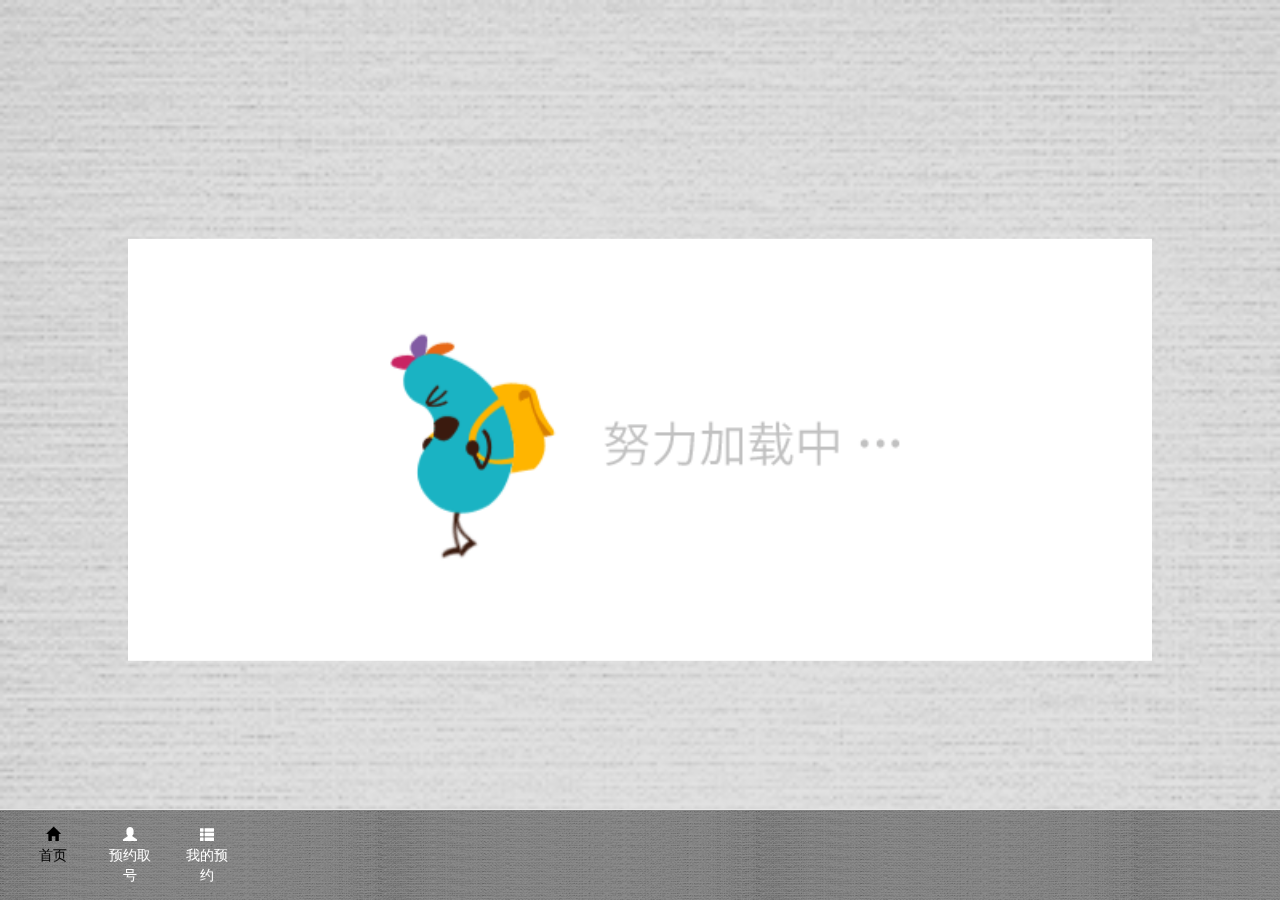
<file: index.html>
<!DOCTYPE html>
<html ng-app="weixinyuyue">
<head lang="en">
    <meta charset="UTF-8">
    <title>微信排队预约</title>
    <meta name="viewport" content="width=device-width, minimum-scale=1.0, maximum-scale=2.0, initial-scale=1.0,user-scalable=no">
    <link rel="stylesheet" href="css/bootstrap.css"/>
    <link rel="stylesheet" href="css/index.css"/>
</head>
<body ng-controller="parentCtrl">
	<div ng-view>
		
	</div>
<script src="js/jquery-1.9.1.min.js"></script>
<script src="js/angular.js"></script>
<script src="js/angular-route.js"></script>
<script src="js/index.js"></script>

</body>
</html>
</file>
<file: css/index.css>
body{
   	margin-bottom:50px;
    box-sizing: border-box;
    background:url("../img/body-bg.png") no-repeat;
    background-size:cover;
    overflow: auto;
    margin:0;
}
body .ng-scope>.container,body .ng-scope>.container-fluid{
	width:100%;
	height:100%;
	overflow: auto;
}
::-webkit-scrollbar{
		display:none;
}
*{
	box-sizing: border-box;
}
a:link{
	text-decoration: none;
}
a:visited{
	text-decoration: none;
}
a:hover{
	text-decoration: none;
}
a:active{
	text-decoration: none;
}
#startCon .list-group{
	margin-bottom: 10px;
}
/*#startCon .list-group span{
	display: inline-block;
}*/
#wangD-list{
	padding:10px 5px 5px 5px;
	max-height:calc(100% - 60px);
	border:1px solid #999999;
	border-radius: 5px;
	overflow: auto;
	background: rgba(200,200,200,0.3);
}
.form-group{
	margin-bottom: 10px;
}
select,input{
	background: none;
}
.navbar-fixed-bottom{
	 background:url("../img/foot-bg.png");
}
#footbtn li a.active{
	color:#000000;
}
.navbar-default .navbar-nav > li > a {
	color:#FFFFFF;
}
#wangD-list .wangd li .wdcon{
	display: inline-block;
	vertical-align: top;
	width:calc(100% - 70px);
}
.wangd>a{
	display: block;
	color:#444444;	
}
.wangd>a li:last-child{
	border-bottom-left-radius: 0;
	border-bottom-right-radius: 0;
	border-bottom: none;
}
form select,form input{
	height:26px;
	line-height: 26px;
	border-radius: 5px;
	-webkit-border-radius: 5px;
	border:none;
	outline: none;
}
form .form-group{
	margin:0px;
	border-bottom:1px solid #000000;
	padding:10px;
}
#order-wangd>div{
	background:rgba(200,200,200,0.5);
	border:1px solid #AAAAAA;
	border-radius: 5px;
	-webkit-border-radius: 5px;
	padding:10px;
}
#logIn{
	margin:20px;
}
.myOrder ul.list-group li.list-group-item{
	overflow: hidden;
}
.myOrder ul.list-group li.list-group-item span.myorder_content,#detail_container .panel-body ul.xqxinxi span.xqcontent{
	display: inline-block;
	vertical-align: top;
}
#orderChange li.active{
	background: #48819D;
}
#_orderList li.list-group-item span{
	font-size: 13px;
	padding:0;
	color:#404040;
}
#_orderList li.list-group-item{
	padding:10px;
}
.form-group.has-feedback{
	margin-top:10px;
}
#_detailyewu{
	padding:0;
	margin:0;
}
#_detailyewu li span{
	padding:0;
}
#detail_container{
	padding:10px 8px;
}
#detail_container ul{
	padding-top:10px;
	padding-bottom: 10px;
	border:1px solid #999999;
	border-radius: 5px;
	-webkit-border-radius: 5px;
}
#detail_container .panel-default{
	background:rgba(255,255,255,0.8);
}
#detail_container h5{
	width:70px;
	background: #FFFFFF;
	text-align: center;
	clear: both;
	font-weight: bold;
	position: absolute;
	top:-17px;
	left:15px;
	z-index: 10;
	
}
#detail_container .panel-body>div{
	position: relative;
	clear: both;
}
#_detailyewu a{
	width:80%;
	height:30px;
	padding:5px 0;
}
#_detailyewu li{
	height:35px;
	line-height: 35px;
	padding:0;
}
#_detailyewu li:first-child{
	height:25px;
	line-height: 25px;
}
#detail_container .panel-body{
	padding:20px 10px;
}
#detail_container .panel-body ul.xqxinxi{
	margin-bottom: 20px;
}
#detail_container .panel-body ul.xqxinxi li{
	padding:5px 0;
}
#yanzhengm{
	font-size: 25px;
}
#myLogin .panel{
	border-bottom: 10px;
	-webkit-border-radius: 10px;
	border:1px solid #D4C1B6;
	padding: 10px 0;
	position: absolute;
	top:40%;
	left: 0;
	transform:translateY(-50%);
}
#myLogin li{
	margin:5px 0;
}
#myLogin input{
	border:1px solid #A9836E;
	border-radius: 5px;
	-webkit-border-radius: 5px;
	height:35px;
	line-height: 35px;
}
#myLogin input:focus{
	box-shadow: 0 0 10px #A9836E;
}
.footloading img{
	width:30px;
}
/*预约信息右侧图标*/
.has-feedback label ~ .form-control-feedback {
     top:0px; 
}
/*模态框*/
#mymodal .modal-body{
	padding:0;
	padding-bottom: 20px;
}
#mymodal .modal-dialog{
	width:80%;
	margin:30% auto 0;
}
#mymodal .row{
	background: #DDDDDD;
	font-size: 1.2em;
	height:35px;
	line-height: 35px;
	margin:0;
}
#missMsg{
	margin:10px;
	line-height: 35px;
}
/*加载动画*/
#loading{
	width:100%;
	height:100%;
	position: absolute;
	top:0;
	left: 0;
	z-index: 1000;
	background:url("../img/body-bg.png") no-repeat;
	background-size:cover ;
}
#loading>div{
	width:100%;
	height:100%;
	background: rgba(200,200,200,0.5);
}
#loading img{
	width:80%;
	position: absolute;
	top:50%;
	left: 50%;
	transform: translate(-50%,-50%);
}
</file>
